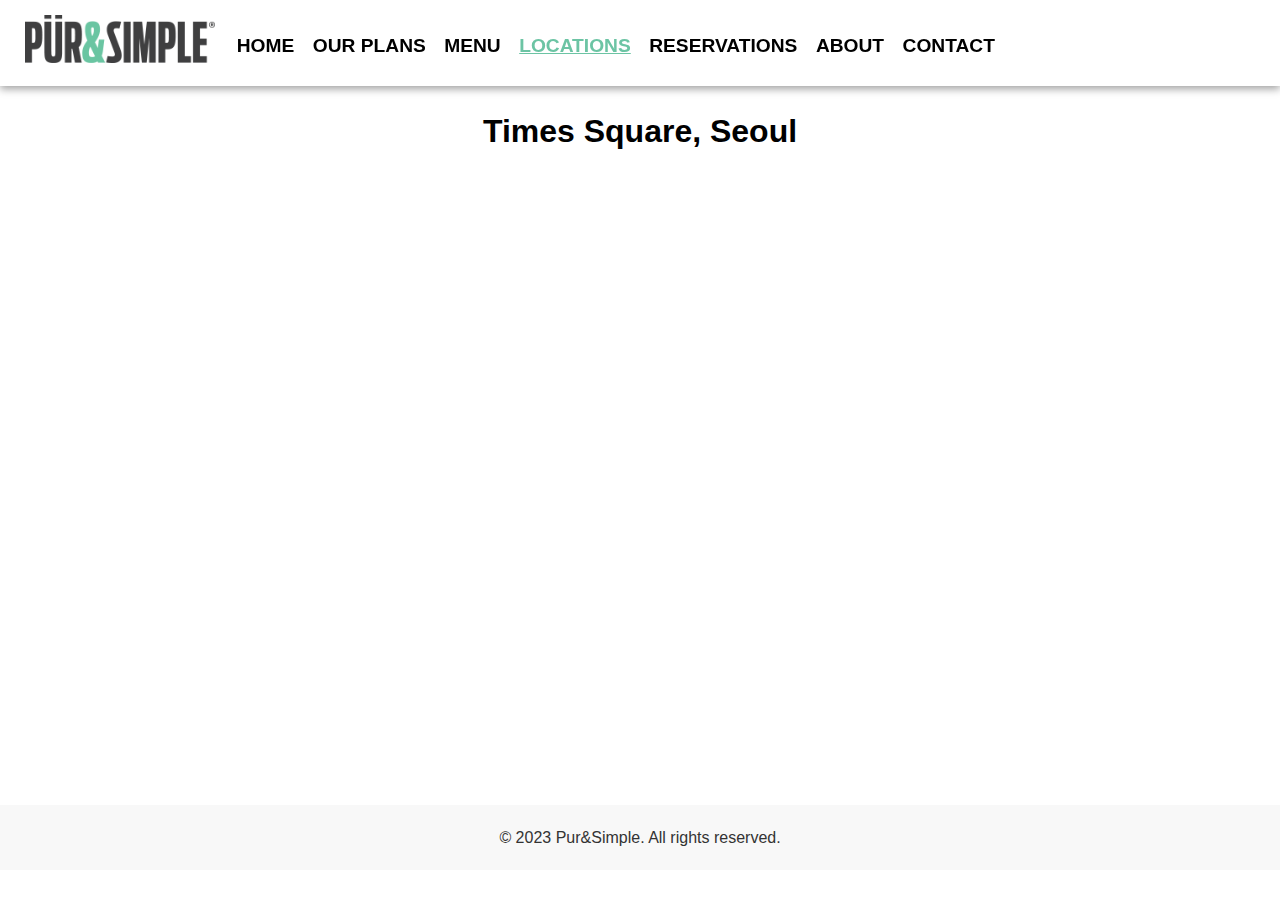
<file: locations.html>
<!DOCTYPE html>
<html>
<head>
  <meta charset="UTF-8">
  <link rel="icon" type="image/svg+xml" href="tab_logo.svg" />
  <title>Menu</title>
  <link rel="stylesheet" href="styles.css">
</head>
<body>
  <header>
    <nav>
      <ul>
        <div id="navbar">
          <li><a href="index.html" id="logo"><img src="sticky-logo.svg" alt="Logo" style="width:70;height:3rem; margin-bottom: -10px; margin-top: 0px"></a></li>
          <li><a href="index.html">HOME</a></li>
          <li><a href="plans.html">OUR PLANS</a></li>
          <li><a href="menu.html">MENU</a></li>
          <li><a href="locations.html">LOCATIONS</a></li>
          <li><a href="reservations.html">RESERVATIONS</a></li>
          <li><a href="about.html">ABOUT</a></li>
          <li><a href="contact.html">CONTACT</a></li>
        </div>
      </ul>
    </nav>
  </header>

   
  <main style="text-align: center;">
    <h1>Times Square, Seoul</h1>
    <iframe src="https://www.google.com/maps/embed?pb=!1m14!1m8!1m3!1d12658.460731407094!2d126.9035425!3d37.5169933!3m2!1i1024!2i768!4f13.1!3m3!1m2!1s0x357c9f8d40fb2f7b%3A0x880136308e38a311!2sTimes%20Square%2C%20Seoul!5e0!3m2!1sen!2sca!4v1686933122557!5m2!1sen!2sca" width="800" height="600" style="border:0; margin: 0 auto;" allowfullscreen="" loading="lazy" referrerpolicy="no-referrer-when-downgrade"></iframe>
  </main>
  
  
  
  
  
  <footer>
    <p>&copy; 2023 Pur&Simple. All rights reserved.</p>
  </footer>
  
  <script src="main.js"></script>
</body>
</html>
</file>
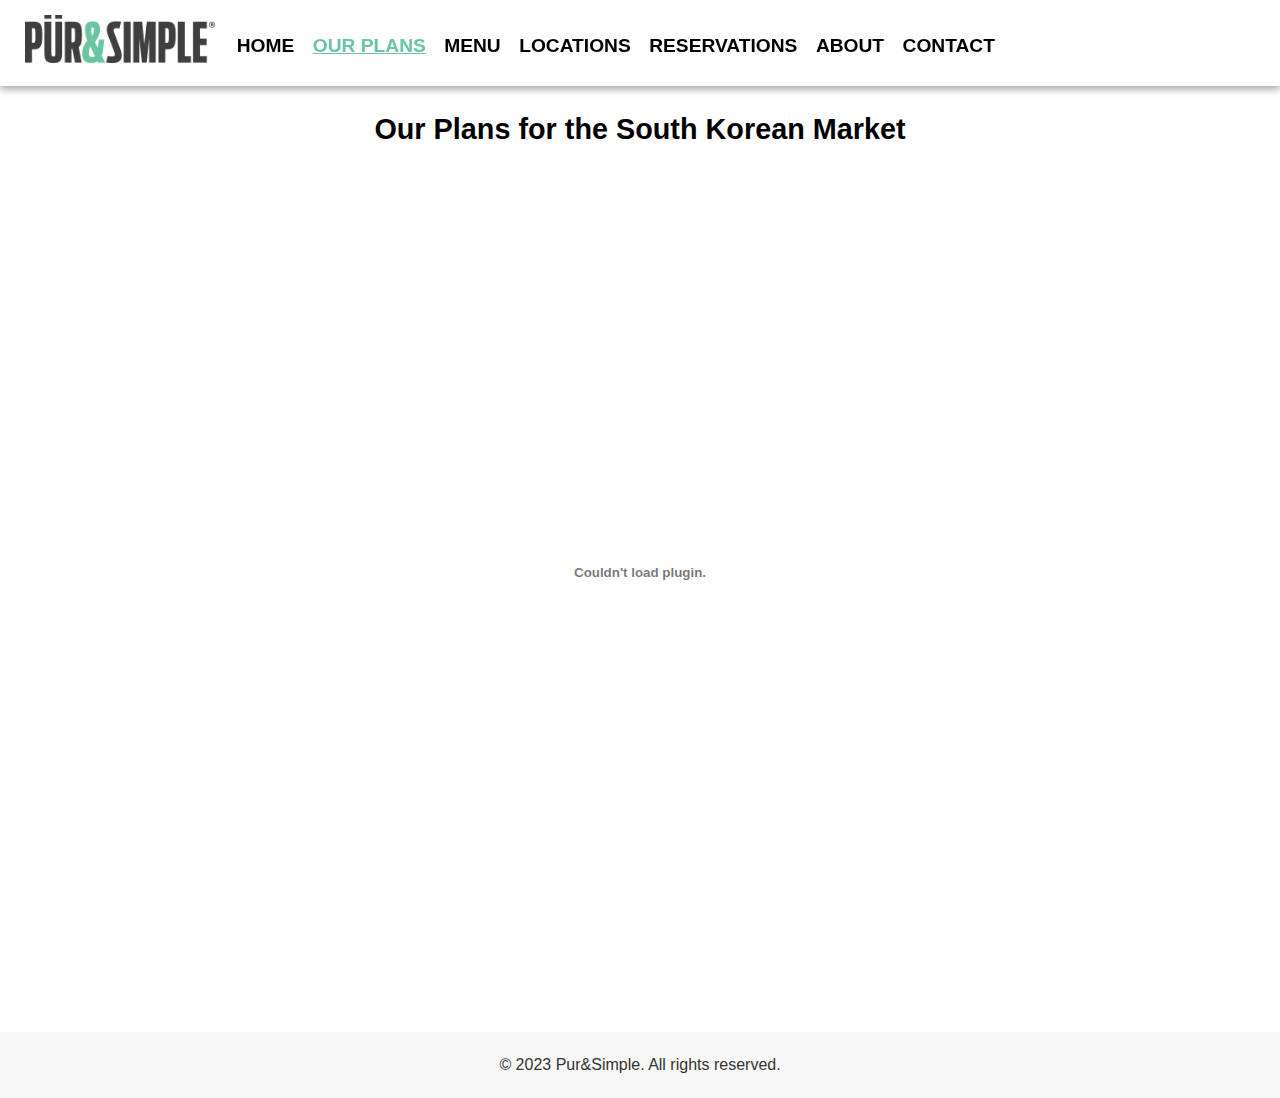
<file: plans.html>
<!DOCTYPE html>
<html>
<head>
  <meta charset="UTF-8">
  <link rel="icon" type="image/svg+xml" href="tab_logo.svg" />
  <title>Menu</title>
  <link rel="stylesheet" href="styles.css">
</head>
<body>
  <header>
    <nav>
      <ul>
        <div id="navbar">
          <li><a href="index.html" id="logo"><img src="sticky-logo.svg" alt="Logo" style="width:70;height:3rem; margin-bottom: -10px; margin-top: 0px"></a></li>
          <li><a href="index.html">HOME</a></li>
          <li><a href="plans.html">OUR PLANS</a></li>
          <li><a href="menu.html">MENU</a></li>
          <li><a href="locations.html">LOCATIONS</a></li>
          <li><a href="reservations.html">RESERVATIONS</a></li>
          <li><a href="about.html">ABOUT</a></li>
          <li><a href="contact.html">CONTACT</a></li>
        </div>
      </ul>
    </nav>
  </header>

   
  <main>
    <section id="plans" style="text-align: center;">
      <h2>Our Plans for the South Korean Market</h2>

      <div style="display: flex; justify-content: center;">
        <embed src="PÜR&Simple South Korea Market Analysis - Merciful.pdf" width="1000" height="800" type="application/pdf">
      </div>
    </section>
  </main>
  
  
  
  <footer>
    <p>&copy; 2023 Pur&Simple. All rights reserved.</p>
  </footer>
  
  <script src="main.js"></script>
</body>
</html>
</file>
<file: styles.css>
/* styles.css */
html{
  scroll-behavior: smooth;;
}
/* Reset default styles */
* {
  margin: 0;
  padding: 0;
  box-sizing: border-box;
}

/* Global styles */
body {
  font-family: "Open Sans", Arial, sans-serif; /* Update the font family */
  line-height: 1.6;
  color: #333;
  overflow-x: hidden; /* Add this line to remove scroll space on the right */
}

header {
  background-color: #ffffff;
  padding: 43px;
  z-index: 2;
}

nav ul {
  list-style-type: none;
}

nav ul li {
  display: inline-block;
  margin-right: 10px;
}

nav ul li a {
  text-decoration: none;
  color: #2e2e2e;
  /* font-family: "Antenna Comp Bold";font-display: auto;font-weight: 900;src: url(/wp-content/uploads/2022/05/AntennaCompBold.ttf) format('OpenType'); */

}
nav ul li a.active {
  font-weight: bold;
}

#navbar {
  overflow: hidden;
  background-color: rgb(255, 255, 255);
  padding: 20px ; /* Large padding which will shrink on scroll (using JS) */
  transition: 0.0s; /* Adds a transition effect when the padding is decreased */
  position: fixed; /* Sticky/fixed navbar */
  width: 100%;
  top: 0; /* At the top */
  left: 0;
  z-index: 2;
  border-radius: 0px;
  justify-content: right;
  margin-top: -10px;
  margin-bottom: 10px;
  box-shadow: 0 3px 8px rgba(0, 0, 0, 0.371); /* Add shadow */
}

/* Style the navbar links */
#navbar a {
  font-family: 'Montserrat', sans-serif;
  float: right;
  color: rgb(0, 0, 0);
  text-align: center;
  padding: 2px;
  text-decoration: none;
  font-size: 1.2rem;
  line-height: 20px;
  border-radius: 10px;
  font-weight: bold;
}

/* Style the logo */
#navbar #logo {
  padding: 5px ;
  font-size: 30px;
  font-family: brandon-grotesque, sans-serif;
  transition: 0.0s;
  margin: auto;
  border-radius: 30px;
  margin-left: 0px;
  margin-top: 0px;
  float: right;
}

.logo {
  position: absolute;
  top: 20px; /* Adjust the top positioning as needed */
  right: 30px; /* Adjust the right positioning as needed */
  width: 60px; /* Adjust the width of the image as needed */
  height: auto; /* Maintain aspect ratio */
  
}

#navbar #logo a {
  color: black;
  text-decoration: none;
}

#navbar #logo:hover {
  /*background-color: rgba(241, 240, 240, 0.792);*/
  text-decoration: underline;
}

/* Links on mouse-over */
#navbar a:not(#navbar #logo):hover {
  /*background-color: rgba(255, 255, 255, 0.668);*/
  color: rgba(108,196,164);
  transition: 0.4s;
}

/* Style the active/current link */
#navbar a.active {
  
  color: rgba(108,196,164);
  text-decoration: underline;

}

/* Display some links to the right */
#navbar-right {
  float: right;
}


/* Add responsiveness - on screens less than 580px wide, display the navbar vertically instead of horizontally */
@media screen and (max-width: 580px) {
  
  /*#navbar {
    padding: 20px 10px !important;
     }*/
  #navbar a {
    font-size: 1rem;
  }
  h1,h2 {
    font-size: 1rem;
  }

  #navbar #logo {
    font-size: 1rem;
  }
  /*#navbar-right {
    float: none;
  }
  .toggle {
    float: none;
    display: block;
  }
  .slider {
    float: none;
    display: block;
    }*/
}

main {
  padding: 20px;
}

section {
  margin-bottom: 40px;
}

h1,
h2,
h3 {
  margin-bottom: 20px;
  color: rgb(0, 0, 0);
}

.btn {
  display: inline-block;
  padding: 10px 20px;
  background-color: rgba(108,196,164);
  color: #ffffff;
  text-decoration: none;
  border-radius: 5px;
  font-weight: bold;
}

footer {
  background-color: #f8f8f8;
  padding: 20px;
  text-align: center;
}

/* ... previous styles ... */
.hero {
  position: relative;
  height: 100vh;
  display: flex;
  align-items: center;
}

.hero::before {
  content: "";
  position: absolute;
  top: 0;
  left: 0;
  width: 100%;
  height: 100%;
  background-image: url("bg.png");
  background-size: cover;
  background-position: center;
  filter: brightness(90%); /* Adjust the brightness value as desired */
}

.hero-content {
  text-align: center;
  color: #000000;
  padding: 20px;
  position: absolute;
  top: 50%;
  left: 20%;
  transform: translate(-50%, -50%);
}


.hero h1 {
  font-size: 58px;
  margin-bottom: 20px;
}

.hero p {
  font-size: 24px;
  margin-bottom: 40px;
}

.hero .btn {
  font-size: 18px;
  padding: 15px 30px;
}

/*Menu title */
* {
  margin: 0;
  padding: 0;
}

.line {
  width: 100vw;
  margin-bottom: 0px;
}

.left,
.right {
  width: 50vw;
  overflow: hidden;
  display: inline-block;
}

.left {
  color: rgb(108,196,164);
  transform: skew(0deg, -15deg);
}

.right {
  color: rgb(238, 247, 247);
  transform: skew(0deg, 15deg);
}

.left .content {
  width: 100vw;
  text-align: center;
}

.right .content {
  width: 100vw;
  text-align: center;
  transform: translate(-50vw);
}

span {
  display: inline-block;
  font-family: 'Montserrat', sans-serif;
  font-size: 10vw;
  text-transform: uppercase;
  line-height: 0.8;
  transition: ease-out 0.6s;
}

/*Video*/

#myVideo {
  position: sticky;
  right: 0;
  bottom: 0;
  min-width: 100%; 
  min-height: 100%;
  padding: 0px;
  margin: 0px;
}

.xontent {
  position: sticky;
  bottom: 0;
  background: rgba(0, 0, 0, 0.5);
  color: #f1f1f1;
  width: 100%;
  padding: 20px;
}

#myBtn {
  width: 200px;
  font-size: 18px;
  padding: 10px;
  border: none;
  background: #000;
  color: #fff;
  cursor: pointer;
}

#myBtn:hover {
  background: #ddd;
  color: black;
}
/*Neon Text*/
.neonText {
  color: #fff;
  text-shadow:
    0 0 7px #fff,
    0 0 10px #fff,
    0 0 21px #fff,
    0 0 42px #0fa,
    0 0 82px #0fa,
    0 0 92px #0fa,
    0 0 102px #0fa,
    0 0 151px #0fa;
}


/* Additional styling */

.pulsate {
   animation: pulsate 1.5s infinite alternate;     
}

h2 {
  font-size: 1.8rem;
}

.container_hero {
margin-top: 20vh;
padding: 0px;
margin: 0px;
}

@keyframes pulsate {
  
100% {

    text-shadow:
    0 0 4px #fff,
    0 0 11px #fff,
    0 0 19px #fff,
    0 0 40px #0fa,
    0 0 80px #0fa,
    0 0 90px #0fa,
    0 0 100px #0fa,
    0 0 150px #0fa;

}

0% {

  text-shadow:
  0 0 2px #fff,
  0 0 4px #fff,
  0 0 6px #fff,
  0 0 10px #0fa,
  0 0 45px #0fa,
  0 0 55px #0fa,
  0 0 70px #0fa,
  0 0 80px #0fa;

} 
}
/*Parallax Cardss*/
*,
*::after,
*::before {
  margin: 0;
  padding: 0;
  box-sizing: border-box;
}

h1+p {
  font-size: 1.8rem;
  padding: 2rem 0 3rem;
}

.main {
  display: flex;
  flex-wrap: wrap;
  justify-content: center;
  align-items: center;
}

.wrap {
  margin: 3rem;
  transform-style: preserve-3d;
  transform: perspective(100rem);

  cursor: pointer;
}

.container {
  --rX: 0;
  --rY: 0;
  --bX: 50%;
  --bY: 80%;

  width: 20rem;
  height: 26rem;
  border: 1px solid var(--background-color);
  border-radius: 1.6rem;
  padding: 4rem;

  display: flex;
  align-items: flex-end;

  position: relative;
  transform: rotateX(calc(var(--rX) * 1deg)) rotateY(calc(var(--rY) * 1deg));

  /* background: linear-gradient(hsla(0, 0%, 100%, .1), hsla(0, 0%, 100%, .1)), url("breakfast\ card.jpg"); */
  background-position: var(--bX) var(--bY);
  background-size: 40rem auto;
  box-shadow: 0 0 3rem .5rem hsla(0, 0%, 0%, .2);
  transition: transform .6s 1s;
}

.container--1 {
  background: linear-gradient(hsla(0, 0%, 100%, .1), hsla(0, 0%, 100%, .1)), url("breakfast card.jpg");
  background-size: 40rem auto;
  background-position: center center;
}

.container--2 {
  background: linear-gradient(hsla(0, 0%, 100%, .1), hsla(0, 0%, 100%, .1)), url("lunch card.jpg");
  background-size: 48rem auto;
  background-position: center center;
}

.container--3 {
  background: linear-gradient(hsla(0, 0%, 100%, .1), hsla(0, 0%, 100%, .1)), url("drinks card.PNG");
  background-size: 30rem auto;
  background-position: center center;
}

.container::before,
.container::after {
  content: "";

  width: 2rem;
  height: 2rem;
  border: 1px solid #fff;

  position: absolute;
  z-index: 2;

  opacity: .3;
  transition: .3s;
}

.container::before {
  top: 2rem;
  right: 2rem;

  border-bottom-width: 0;
  border-left-width: 0;
}

.container::after {
  bottom: 2rem;
  left: 2rem;

  border-top-width: 0;
  border-right-width: 0;
}

.container--active {
  transition: none;
}

.container p {
  color: hsla(0, 0%, 100%, .6);
  font-size: 2.2rem;
}

.wrap:hover .container::before,
.wrap:hover .container::after {
  width: calc(100% - 4rem);
  height: calc(100% - 4rem);
}

.abs-site-link {
  position: fixed;
  bottom: 20px;
  left: 20px;
  color: hsla(0, 0%, 0%, .6);
  font-size: 1.6rem;
}

/**/

*  color varibles for the page */

/*------------------------------------------------------------------
    style template for mexican resturant 
    
    author: cryptograghi 

*/
root {

    --font: slategrey;
    --background: wheat;
    --menuColor: slategrey;
}



/*  grid system for the webpage */

.header {
    width: 80%;
    height: auto;
    position: absolute;
    top: 10%;
    left: 5%;
    display: grid;
    grid-template-rows: 1fr;
}

.header>div {
    margin-top: 10%;
    max-width: 100%;

}

.IntroMsg {
    margin: 20px;
    position: relative;
    width: 100%;
    left: 5%;
    top: -20%;
    text-align: center;
    padding: 10px;
    height: auto;
    opacity: 0.9;
    background-color: transparent;
    border-radius: 10px;

}

.logo {
    display: block;
    margin-left: auto;
    margin-right: auto;

}

/* for image seperation */

.story {
    display: block;
    margin-left: auto;
    margin-right: auto;
    text-align: center;
}

.imgContainer {
    width: 90%;
    height: fit-content;
    position: relative;
    display: grid;
    grid-template-rows: 1fr 1fr 1fr;
    color: white;
}

.imgContainer>div {
    margin: 10px;
}

.menuIntro>img {
    width: 75%;
    border-radius: 10%;
    height: auto;
    box-shadow: rgb(38, 57, 77) 0px 20px 30px -10px;
    filter: blur(0.5px);
}

.menuIntro {
    text-align: center;
    color: rgb(39, 39, 39);
    border-radius: 10px;
}

.menu {
    display: grid;
    grid-template-columns: 1fr 1fr;
    position: relative;
    width: 100%;
    left: 0%;
    text-align: center;
    padding: 20px;
    opacity: 0.9;
    background-color: rgba(100, 98, 98, 0.288);
    box-shadow: rgb(38, 57, 77) 0px 20px 30px -10px;
}
#menu.hero {
  display: flex;
  justify-content: center;
  align-items: center;
  text-align: center;
  padding-top: 3%; /* Adjust the value as desired */
}


.dish {
    float: left;
    color: #555;
    font-weight: bold;
    position: relative;
    z-index: 1;
    background-color: transparent;
    padding-right: 15px;
    font-size: medium;
}

.Price {
    float: right;
    color: #555;
    font-weight: bold;
    position: relative;
    background-color: transparent;
    padding-left: 15px;
    font-size: medium;
}

.Description {
    clear: both;
    display: block;
    color: #999;
    font-style: italic;
    font-size: 14px;
    padding-top: 10px;
    position: relative;
    top: -4px;
    font-size: small;
    line-height: 20px;
}

#home-menu ul {
  background-color: white;
  border-radius: 5px;
  list-style: none;
  padding: 30px;
}

#home-menu h2 {
  text-shadow: 0.5px 0.5px black;
}

#home-menu ul:after {
  content: "";
  clear: both;
  display: block;
}

#home-menu li {
  float: left;
  width: 70%;
  padding: 0;
  margin: 20px 0 20px 8%;
  border-bottom: 1px solid slategray;
  display: flex;
  
}

.menu-item {
  display: flex;
  align-items: center;
}

.menu-item-image {
  width: 6rem;
  height: 6rem;
  border-radius: 50%;
  overflow: hidden;
  margin-right: 10px;
  flex-shrink: 0; /* Prevent image from shrinking */
  margin-bottom: 5px;
}

.menu-item-img {
  width: 100%;
  height: 100%;
  object-fit: cover;
  
}

.menu-item-details {
  flex-grow: 1;
}

.container {
  display: flex;
  justify-content: space-between;
}

.statement-box {
  flex: 1;
  background-color: #8be7bf5a;
  margin-top: 20px;
  padding: 20px;
  color: #000000;
}


.statement-box:first-child {
  margin-right: 10px; /* Adjust the margin-right value to add space */
}

.statement-box:last-child {
  margin-left: 10px; /* Adjust the margin-left value to add space */
}

.statement-box h2 {
  font-size: 28px;
  text-align: center;
  margin-top: 0;
}

.statement-box p {
  font-size: 18px;
}

.banner {
  width: 100%;
  height: 300px;
  background-image: url('store.jpg');
  background-size: cover;
  background-position: center top 50%;
  display: flex;
  justify-content: center;
  align-items: center;
  
}

.banner h1 {
  font-size: 36px;
  text-align: center;
  text-transform: uppercase;
  font-weight: 400;
  margin: 0;
  color: #ffffff;
}

/* Contact Form */ 

form {
  display: grid;
  grid-template-columns: repeat(2, 1fr);
  grid-gap: 10px;
  align-items: center;
  justify-items: center;
  max-width: 600px;
  margin: 0 auto;
  background-color: #ffffff;
  padding: 20px;
  border-radius: 10px;
  box-shadow: 0px 2px 6px rgba(0, 0, 0, 0.1);
}

label {
  margin-top: 15px;
  font-weight: bold;
  color: #333
}

input,
textarea {
  width: 100%;
  padding: 10px;
  border: 1px solid #ccc;
  border-radius: 5px;
  background-color: #f9f9f9;
}

input[type="text"]::placeholder,
input[type="tel"]::placeholder,
input[type="email"]::placeholder,
textarea::placeholder {
  color: #999;
}

input[type="submit"] {
  background-color: #8be7bf;
  color: #fff;
  cursor: pointer;
  padding: 10px 20px;
  border: none;
  border-radius: 5px;
  font-weight: bold;
  text-transform: uppercase;
  transition: background-color 0.3s ease;
}

input[type="submit"]:hover {
  background-color: #5ab79d;
}

.banner2 {
  display: inline-block;
  padding: 10px;
  background-color: #8be7bf;
  color: #fff;
  transition: transform 0.3s ease;
  width: 100%;
  height: 300px;
  background-image: url('banner2.jpg');
  background-size: cover;
  background-position: center top 50%;
  display: flex;
  justify-content: center;
  align-items: center;
}

.banner2:hover {
  transform: scale(1.1);
  cursor: pointer;
}
.banner3 {
  display: inline-block;
  padding: 10px;
  background-color: #8be7bf;
  color: #fff;
  transition: transform 0.3s ease;
  width: 100%;
  height: 300px;
  background-image: url('banner3.jpg');
  background-size: cover;
  background-position: center top 60%;
  display: flex;
  justify-content: center;
  align-items: center;
}

.banner3:hover {
  transform: scale(1.1);
  cursor: pointer;
}

/* Social Media */

.social-media {
  margin-top: 10px;
}

.social-media a {
  display: inline-block;
  margin-right: 10px;
}

.social-media img {
  max-width: 40px;
  max-height: 30px;
}

/* Gallary */
#gall h1 {
  font-size: clamp(20px, 2.5vw, 36px);
  color: rgba(#fff, 0.8);
  font-weight: 600;
  text-align: center;
}

#gall img {
  display: block;
  width: 100%;
  max-width: 100%;
  margin-bottom: 1.5rem;
}

#gall ul {
  padding: 0;
  margin: 0;
  display: block;
  width: 100%;
  overflow-y: hidden;
  overflow-x: auto;
  white-space: nowrap;
  text-align: center;
  scroll-behavior: smooth;
  -webkit-overflow-scrolling: touch; /* Enable smooth scrolling on iOS */
  scroll-snap-type: x mandatory; /* Snap to the nearest item */
}

#gall li {
  scroll-snap-align: center; /* Snap item to the center of the viewport */
  position: -webkit-sticky;
  position: sticky;
  left: 0;
  width: min(50vw, 350px);
  display: inline-block;
  text-align: center;
  background-color: rgba(108,196,164);
  color: #9b9dad;
  padding-bottom: 1rem;
  font-size: clamp(8px, 2.5vw, 22px);
  box-shadow: -10px 0 30px 0 rgba(#000, 0.25);
  margin-left: -5px;
}

/* Blinking Name*/.by-mercy {
  position: relative;
  top: 0px;
  bottom: 5px;
  left: 0px;
  color: #000000;
  display: inline;
  }

.cursor {
  animation: blink 1s linear infinite;
}

@keyframes blink {
  0% {opacity: 1;}
  50% {opacity: 0;}
  100% {opacity: 1;}
}
</file>
